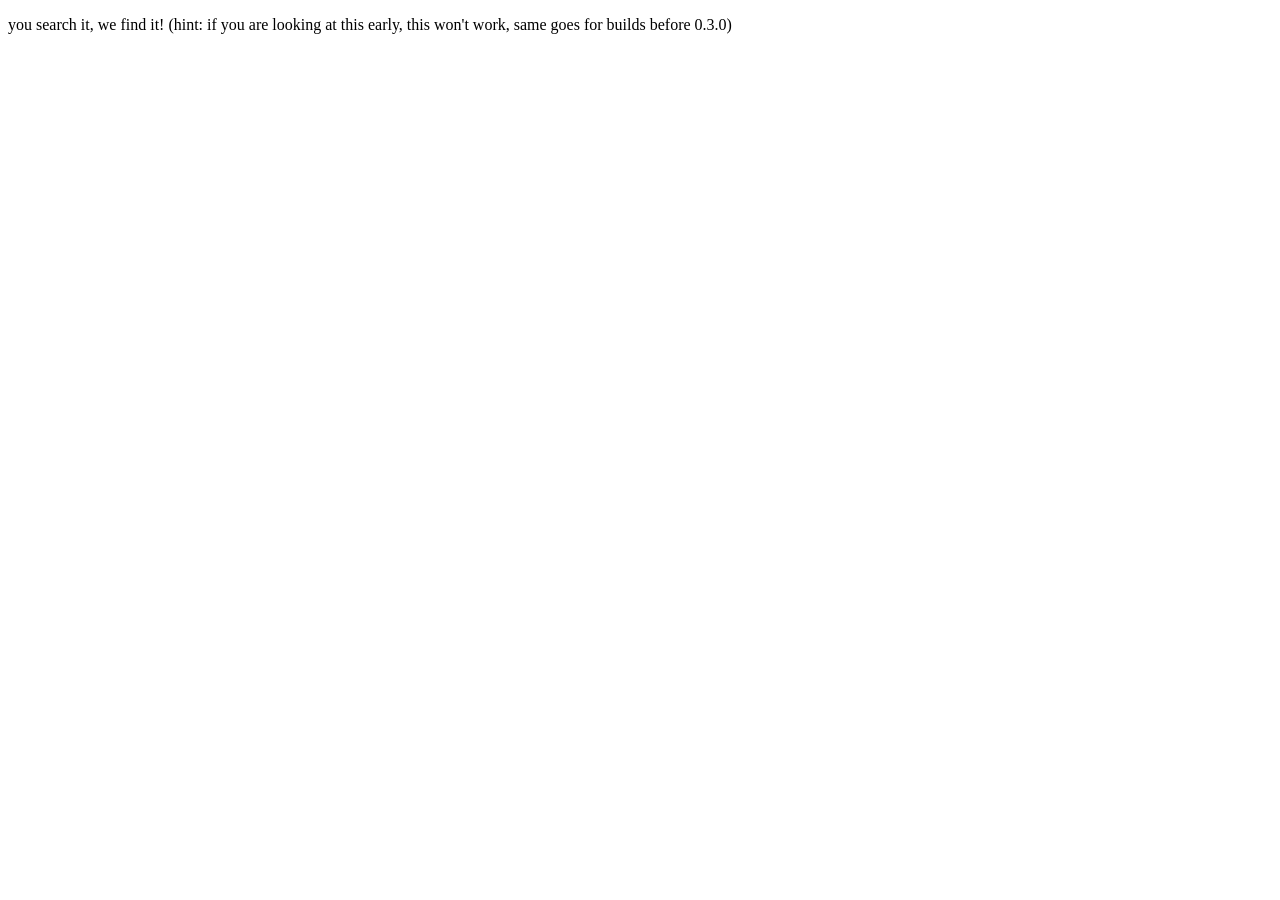
<file: redirect.html>
<!DOCTYPE html>
<html>
<head>
    <title>redirecting</title>
    <script>
        const urlParams = new URLSearchParams(window.location.search);
        const appId = urlParams.get('id');
        if (appId) {
            window.location.href = "luma-store://app/" + appId;
        }
        setTimeout(() => { window.close(); }, 3000);
    </script>
</head>
<body>
    <p>you search it, we find it! (hint: if you are looking at this early, this won't work, same goes for builds before 0.3.0)</p>
</body>
</html>
</file>
